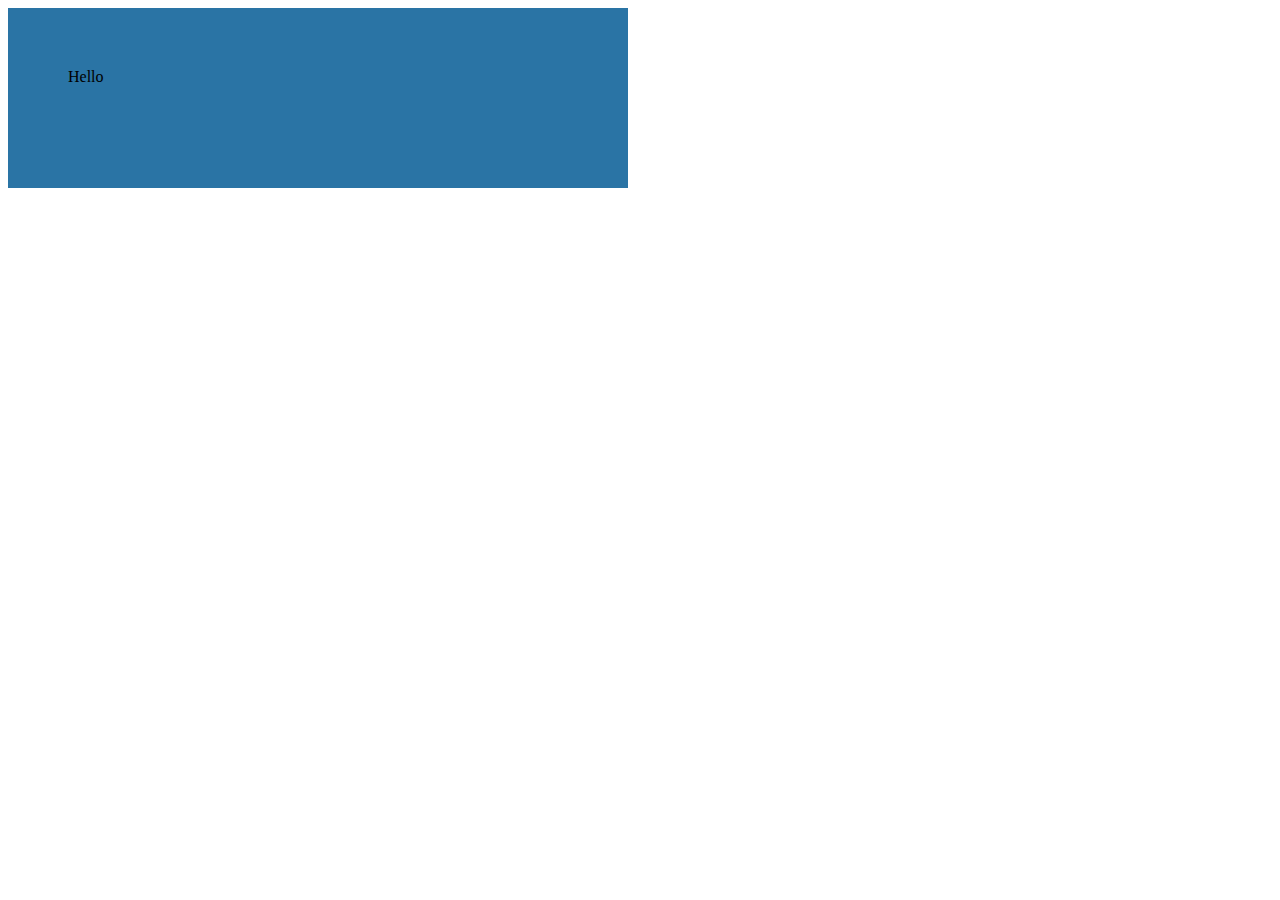
<file: index.html>
<!DOCTYPE html>
<html lang="en">
<head>
    <meta charset="UTF-8">
    <meta http-equiv="X-UA-Compatible" content="IE=edge">
    <meta name="viewport" content="width=device-width, initial-scale=1.0">
    <title>lession04-boxmodel-posittion</title>
    <link rel="stylesheet" href="./index.css">
</head>
<body>
    <div class="box">Hello</div>
</body>
</html>
</file>
<file: index.css>
.box {
    width: 500px;
    height: 60px;
    padding: 50px;
    background-color: brown;
}
.box {
    width: 500px;
    height: 60px;
    padding: 60px;
    background-color: rgb(42, 116, 165);
}
</file>
